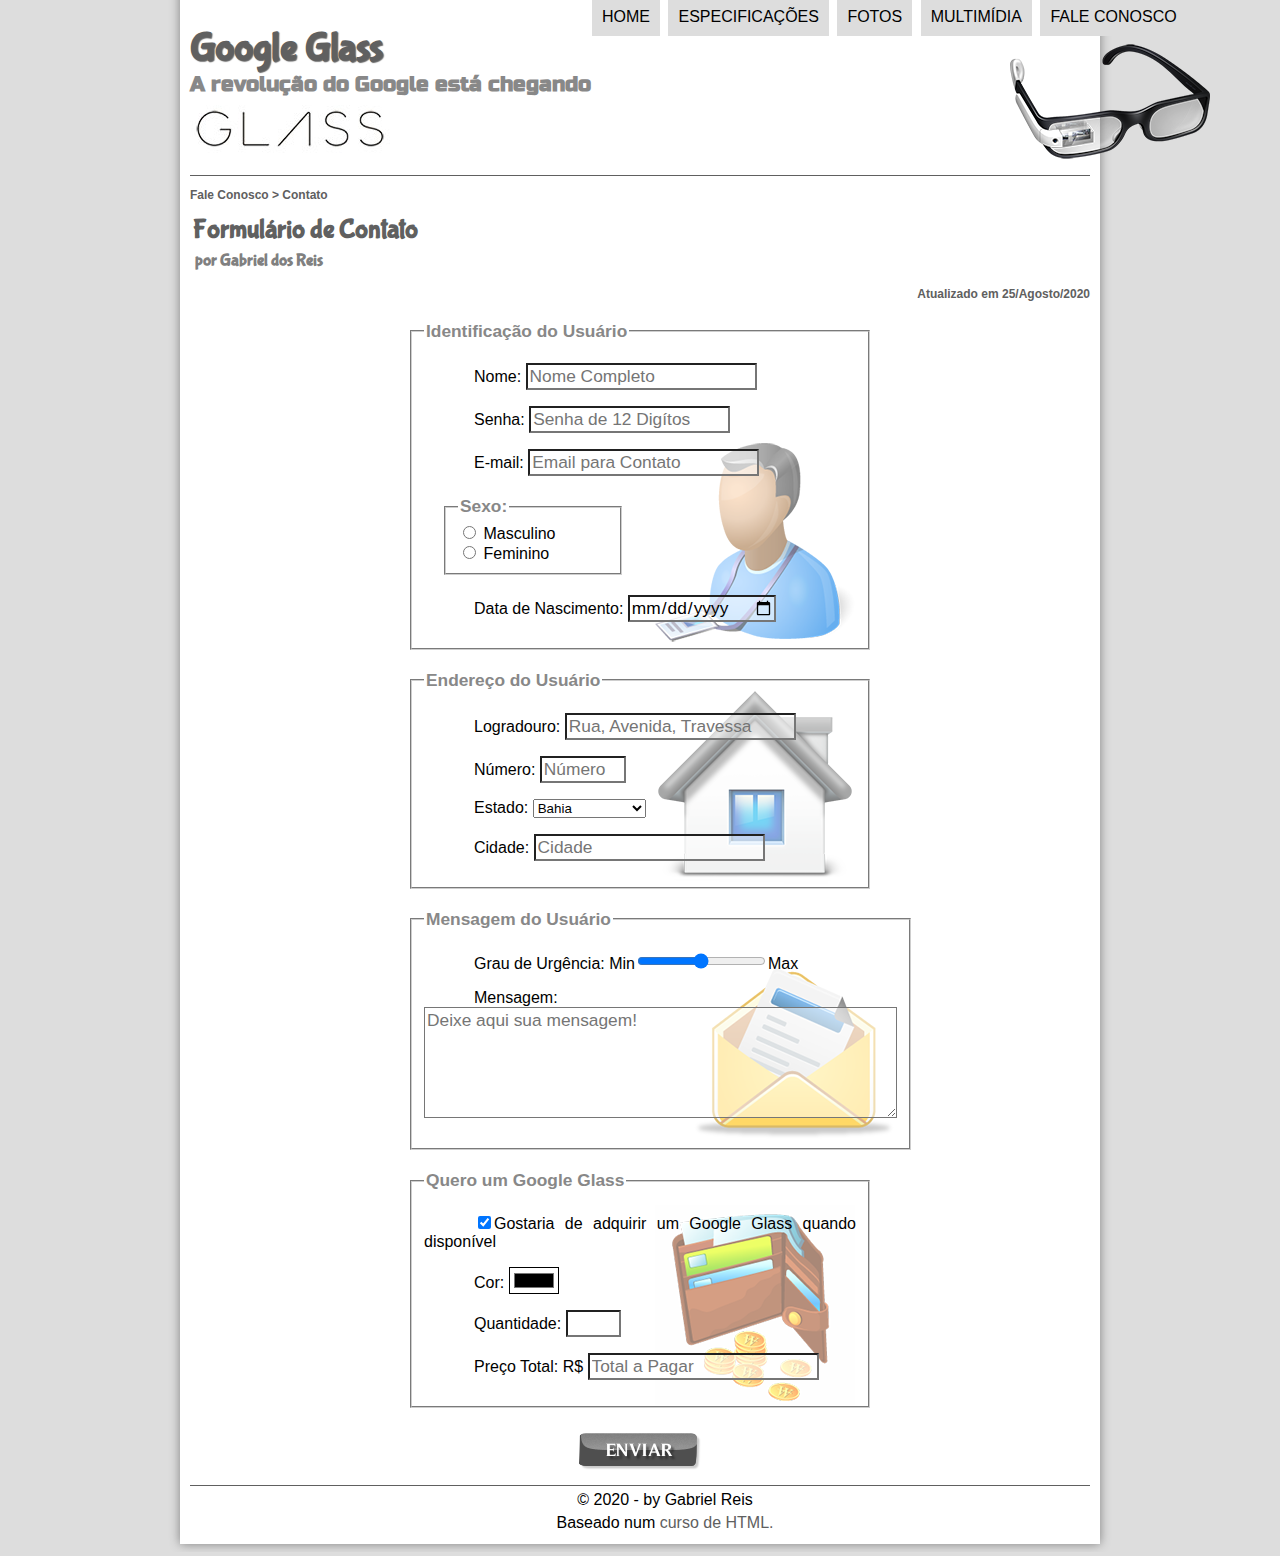
<file: fale-conosco.html>
<!DOCTYPE html>
<html lang="pt-br">
<head>
    <meta charset="utf-8">
    <link rel="stylesheet" href="_css/style.css">
    <link rel="stylesheet" type="text/css" href="_css/form.css">
    <title>Tudo sobre Google Glass</title>
    <script language="javascript" src="_javascript/funcoes.js"></script>
</head>
<body>
    <div id="interface">
        <header id="cabecalho">
            <hgroup>
                <h1>Google Glass</h1>
                <h2>A revolução do Google está chegando</h2>
            </hgroup>

            <img id="icone" src="_imagens/glass-oculos-preto-peq.png">

            <nav id="menu" onmouseout="mudarFoto('_imagens/contato.png')">
                <ul>
                    <h1>Menu Principal</h1>
                    <li><a onmouseover="mudarFoto('_imagens/home.png')" href="index.html">Home</a></li>
                    <li><a onmouseover="mudarFoto('_imagens/especificacoes.png')" href="specs.html"> Especificações</a></li>
                    <li><a onmouseover="mudarFoto('_imagens/fotos.png')" href="fotos.html"> Fotos</a></li>
                    <li><a onmouseover="mudarFoto('_imagens/multimidia.png')" href="multimidia.html"> Multimídia</a></li>
                    <li><a onmouseover="mudarFoto('_imagens/contato.png')" href="fale-conosco.html"> Fale conosco</a></li>      
                </ul>
            </nav>
        </header>

        <article id="artigoPrincipal">
            <header id="cabecalhoArtigo">
                <h3>Fale Conosco > Contato</h3>
                <h1>Formulário de Contato</h1>
                <h2>por Gabriel dos Reis</h2>
                <h3 class="dataCabecalho">Atualizado em 25/Agosto/2020</h3>
            </header>

            <form method="post" id="faleConosco" action="mailto:gabriel-reis1999@hotmail.com" oninput="calcTotal();">
                <fieldset id="usuario"><legend>Identificação do Usuário</legend>
                    <p><label for="nomeInput">Nome: </label><input type="text" name="nomeUsuario" id="nomeInput" size="20" maxlength="23" placeholder="Nome Completo" required=""></p>
                    <p><label for="senhaInput">Senha: </label> <input type="password" name="senhaUsuario" id="senhaInput" size="17" maxlength="12" placeholder="Senha de 12 Digítos" required=""></p>
                    <p><label for="emailInput">E-mail: </label><input type="email" name="emailUsuario" id="emailInput" size="20" maxlength="40" placeholder="Email para Contato" required=""> </p>
                    <fieldset id="sexo"><legend>Sexo:</legend>
                        <input type="radio" name="sexo" id="sexoMas" required=""> <label for="sexoMas">Masculino</label>
                        <br>
                        <input type="radio" name="sexo" id="sexoFem" required=""> <label for="sexoFem">Feminino</label>
                    </fieldset>
                    <p><label for="dataInput">Data de Nascimento: </label><input type="date" name="dataNascimento" id="dataInput" required=""></p>
                </fieldset>

                <fieldset id="endereco"><legend>Endereço do Usuário</legend>
                    <p><label for="logradouroInput">Logradouro:</label> <input type="text" name="logradouroUsuario" id="logradouroInput" size="20" maxlength="80" placeholder="Rua, Avenida, Travessa" required=""> </p>

                    <p><label for="numeroUsuario">Número: </label><input type="number" name="numeroEndereco" id="numeroInput" placeholder="Número da Casa" min="1" max="9999" size="4" required=""></p>

                    <p>Estado: <select name="estadoUsuario" id="estadoInput">
                        <optgroup label="Região Nordeste">
                            <option value="CE">Ceará</option>
                            <option value="SE">Sergipe</option>
                            <option value="PE">Pernambuco</option>
                            <option selected value="BA">Bahia</option>
                            <option value="PB">Paraíba</option>
                            <option value="PI">Piauí</option>
                            <option value="AL">Alagoas</option>
                        </optgroup>
                    </select></p>

                    <p><label for="cidadeInput">Cidade: </label><input type="text" name="cidadeUsuario" id="cidadeInput" placeholder="Cidade" maxlength="20" size="20" list="cidadesNordeste" required=""></p>
                    <datalist id="cidadesNordeste">
                        <option value="Salvador"></option>
                        <option value="Recife"></option>
                        <option value="Aracaju"></option>
                        <option value="Fortaleza"></option>
                        <option value="Maceió"></option>
                        <option value="Amargosa"></option>
                        <option value="Feira de Santana"></option>></optgroup>
                    </datalist>
                </fieldset>

                <fieldset id="mensagem"><legend>Mensagem do Usuário</legend>
                    <p><label for="urgenciaInput">Grau de Urgência: Min</label><input type="range" name="urgenciaUsuario" id="urgenciaInput" min="0" max="10" step="1">Max</p>
                    <p><label for="mensagemInput">Mensagem: </label><textarea name="mensagemUsuario" id="mensagemInput" rows="5" cols="45" placeholder="Deixe aqui sua mensagem!"></textarea></p>
                </fieldset>

                <fieldset id="queroGlass"><legend>Quero um Google Glass</legend>
                    <p><label for="adquirirInput"><input type="checkbox" name="adquirirGlass" id="adquirirInput" checked="">Gostaria de adquirir um Google Glass quando disponível
                    </label></p>
                    <p><label for="corInput">Cor: </label><input type="color" name="corUsuario" id="corInput" value="#000000"> </p>
                    <p><label for="qtdInput">Quantidade: </label><input type="number" name="qtdUsuario" id="qtdInput" min="1" max="5" size="2" required=""></p>
                    <p><label for="precoInput">Preço Total: R$ </label><input type="text" name="precoGlass" id="precoInput" placeholder="Total a Pagar" readonly="" required=""></p>
                </fieldset>

                <input type="image" name="enviar" src="_imagens/botao-enviar.png" id="submitInput" onclick="enviarMsg();">
            </form>

        </article>

            <footer id="rodape">
                <p>&copy;  2020 - by Gabriel Reis<br></p>
                <p>Baseado num <a href="https://www.youtube.com/user/cursosemvideo" target="_blank"> curso de HTML.</p>
            </footer>

        </div>
    </body>
</html>
</file>
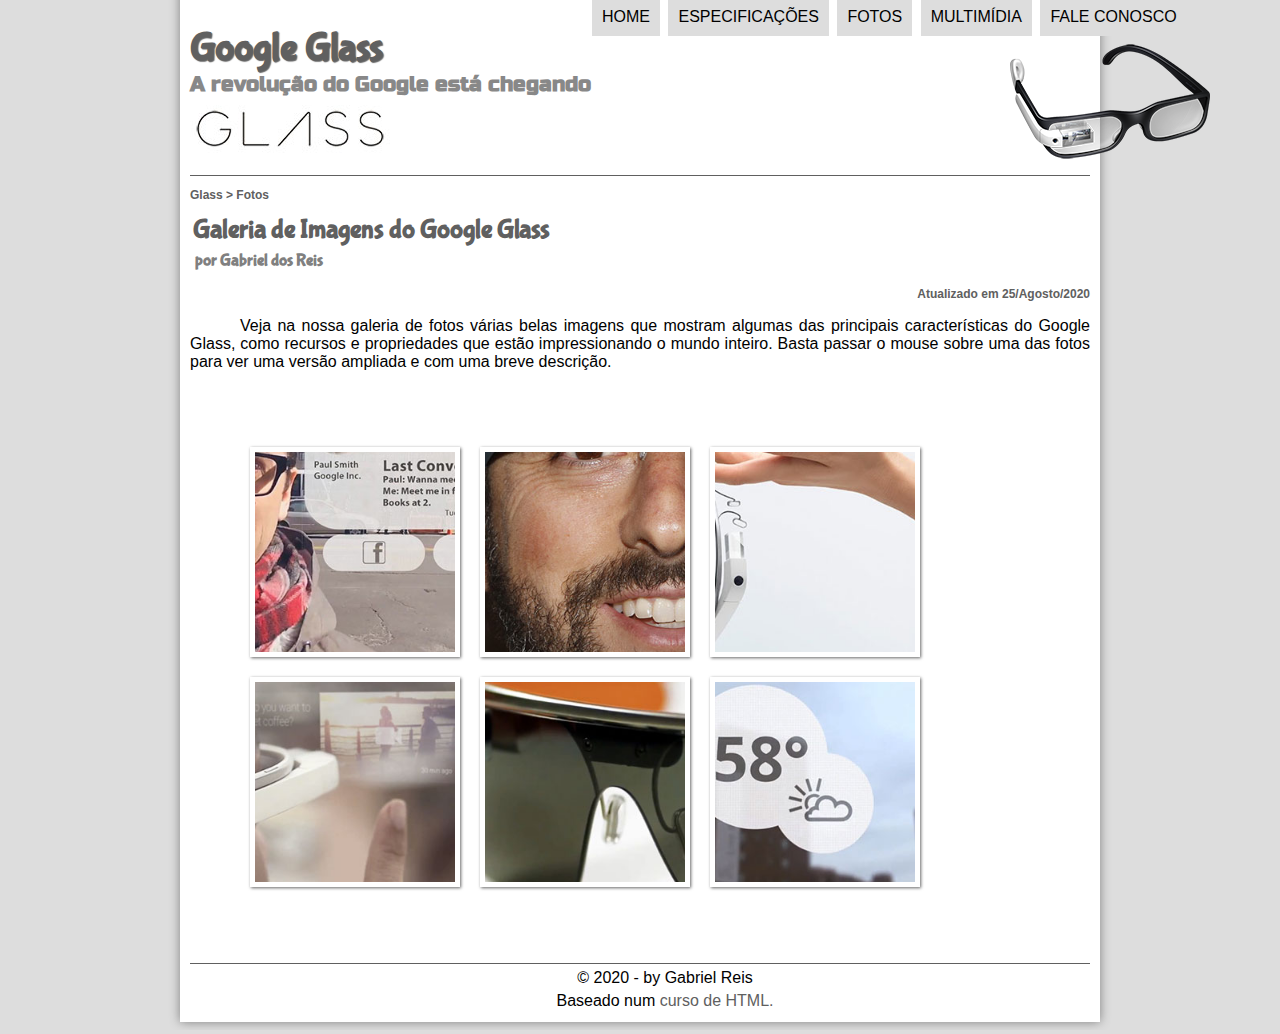
<file: fotos.html>
<!DOCTYPE html>
<html lang="pt-br">
	<head>
		<meta charset="utf-8">
		<link rel="stylesheet" href="_css/style.css">
		<link rel="stylesheet" type="text/css" href="_css/fotos.css">
		<title>Tudo sobre Google Glass</title>
		<script language="javascript" src="_javascript/funcoes.js"></script>
	</head>
	<body>
		<div id="interface">
			<header id="cabecalho">
				<hgroup>
					<h1>Google Glass</h1>
					<h2>A revolução do Google está chegando</h2>
				</hgroup>

				<img id="icone" src="_imagens/glass-oculos-preto-peq.png">

				<nav id="menu" onmouseout="mudarFoto('_imagens/fotos.png')">
					<ul>
						<h1>Menu Principal</h1>
						<li><a onmouseover="mudarFoto('_imagens/home.png')" href="index.html">Home</a></li>
						<li><a onmouseover="mudarFoto('_imagens/especificacoes.png')" href="specs.html"> Especificações</a></li>
						<li><a onmouseover="mudarFoto('_imagens/fotos.png')" href="fotos.html"> Fotos</a></li>
						<li><a onmouseover="mudarFoto('_imagens/multimidia.png')" href="multimidia.html"> Multimídia</a></li>
						<li><a onmouseover="mudarFoto('_imagens/contato.png')" href="fale-conosco.html"> Fale conosco</a></li>		
					</ul>
				</nav>
			</header>

		<article id="artigoPrincipal"> 
			<header id="cabecalhoArtigo">
				<hgroup>
					<h3>Glass > Fotos</h3>
					<h1>Galeria de Imagens do Google Glass</h1>
					<h2>por Gabriel dos Reis</h2>
					<h3 class="dataCabecalho"> Atualizado em 25/Agosto/2020</h3>
				</hgroup>
			</header>

			<p>Veja na nossa galeria de fotos várias belas imagens que mostram algumas das principais características do Google Glass, como recursos e propriedades que estão impressionando o mundo inteiro. Basta passar o mouse sobre uma das fotos para ver uma versão ampliada e com uma breve descrição.</p>

			<ul id="albumFotos">
				<li id="fotoUm"><span>Agenda e lembretes</span></li>
				<li id="fotoDois"><span>Sergey Brin usando o Glass</span></li>
				<li id="fotoTres"><span>Leve e compacto</span></li>
				<li id="fotoQuatro"><span>Sensação de uma tela de 50"</span></li>
				<li id="fotoCinco"><span>Vários tipos de lente</span></li>
				<li id="fotoSeis"><span>Informações importantes</span></li>
			</ul>

			<footer id="rodape">
				<p>&copy;  2020 - by Gabriel Reis<br></p>
				<p>Baseado num <a href="https://www.youtube.com/user/cursosemvideo" target="_blank"> curso de HTML.</p>
			</footer>
		</div>
	</body>
</html>
</file>
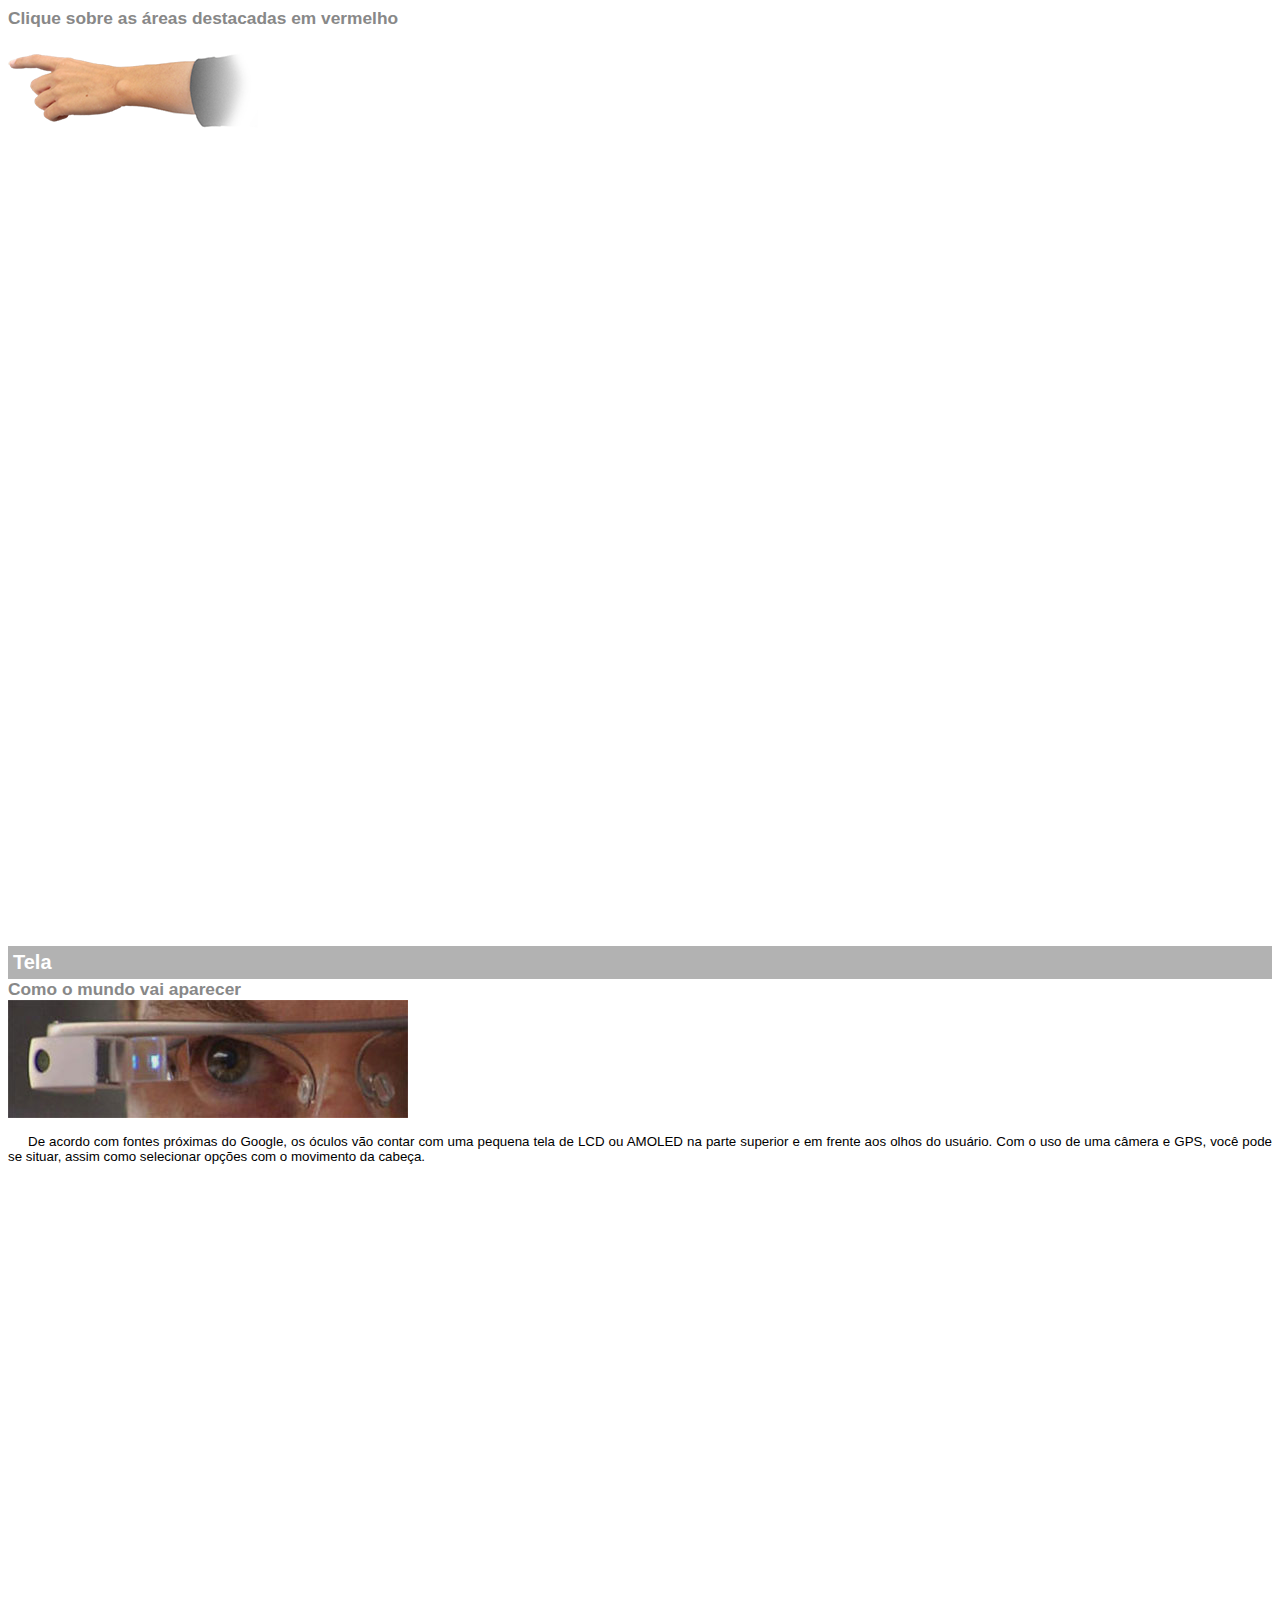
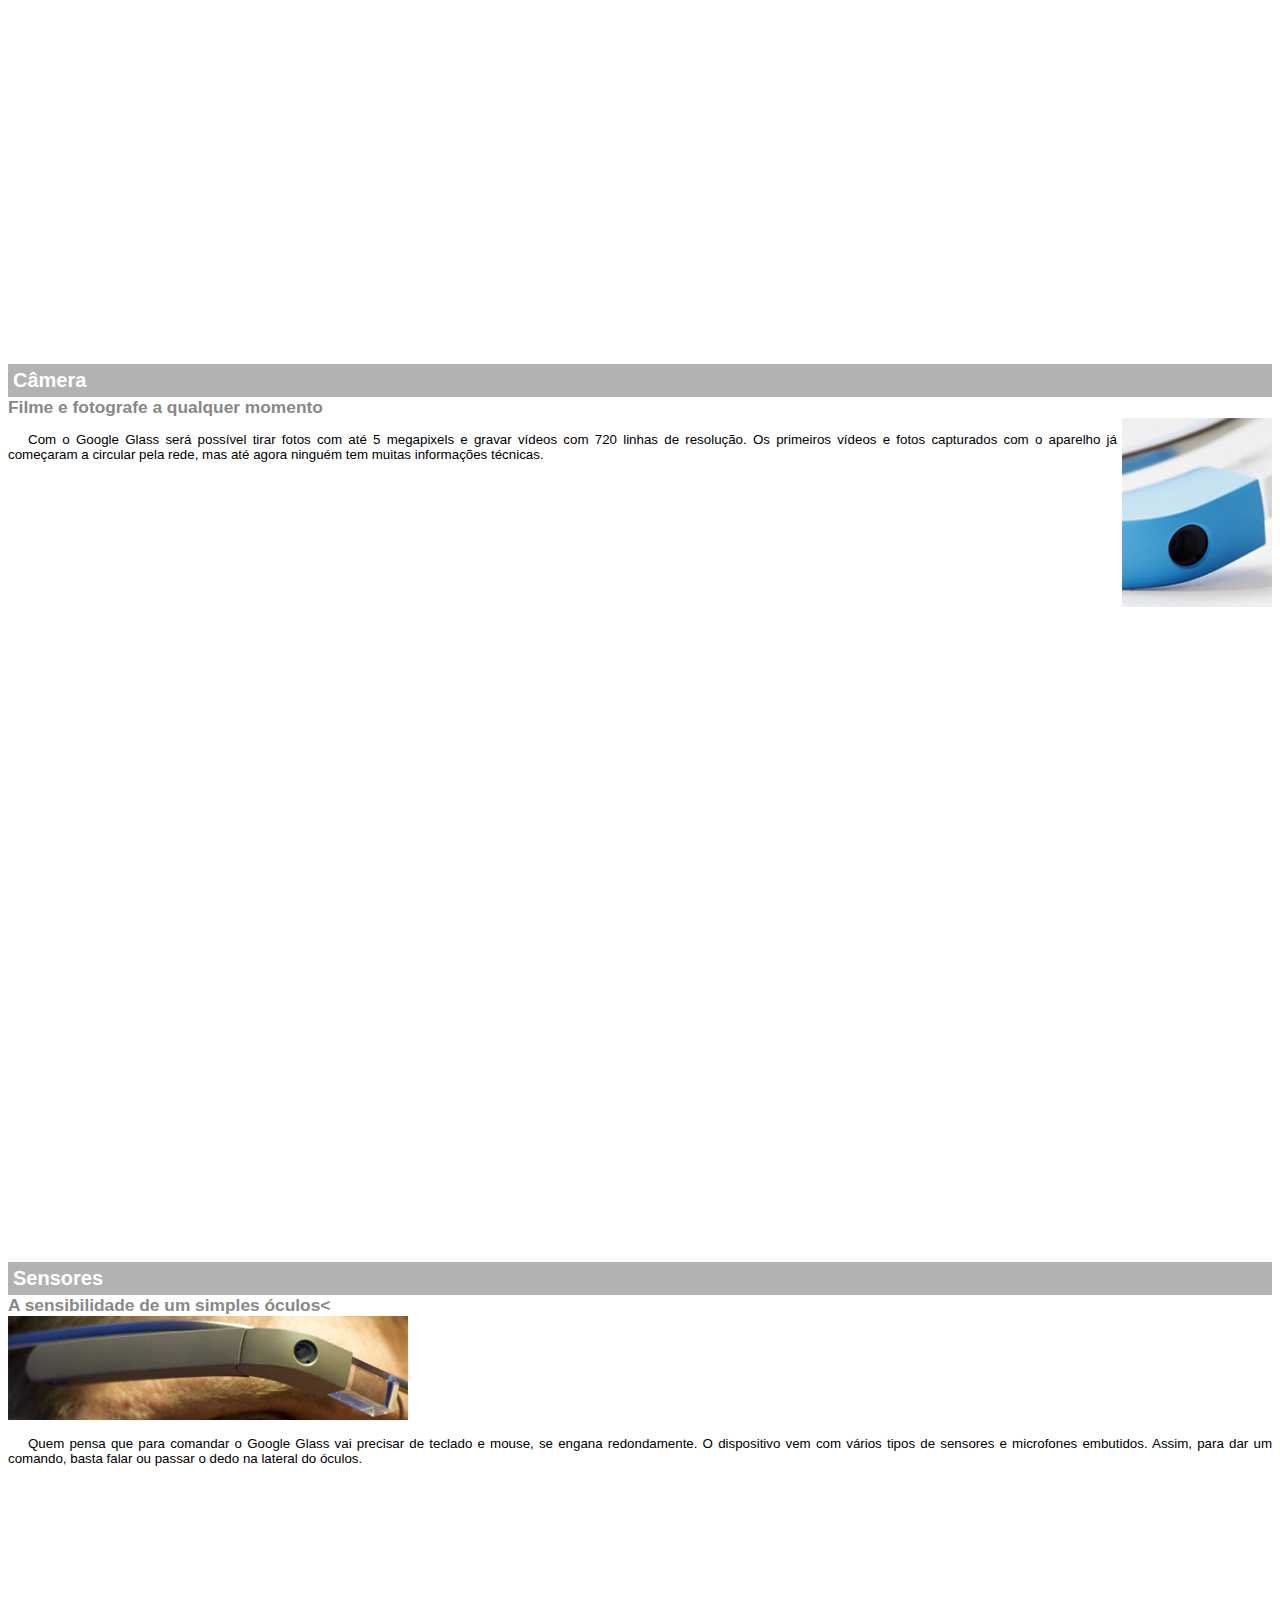
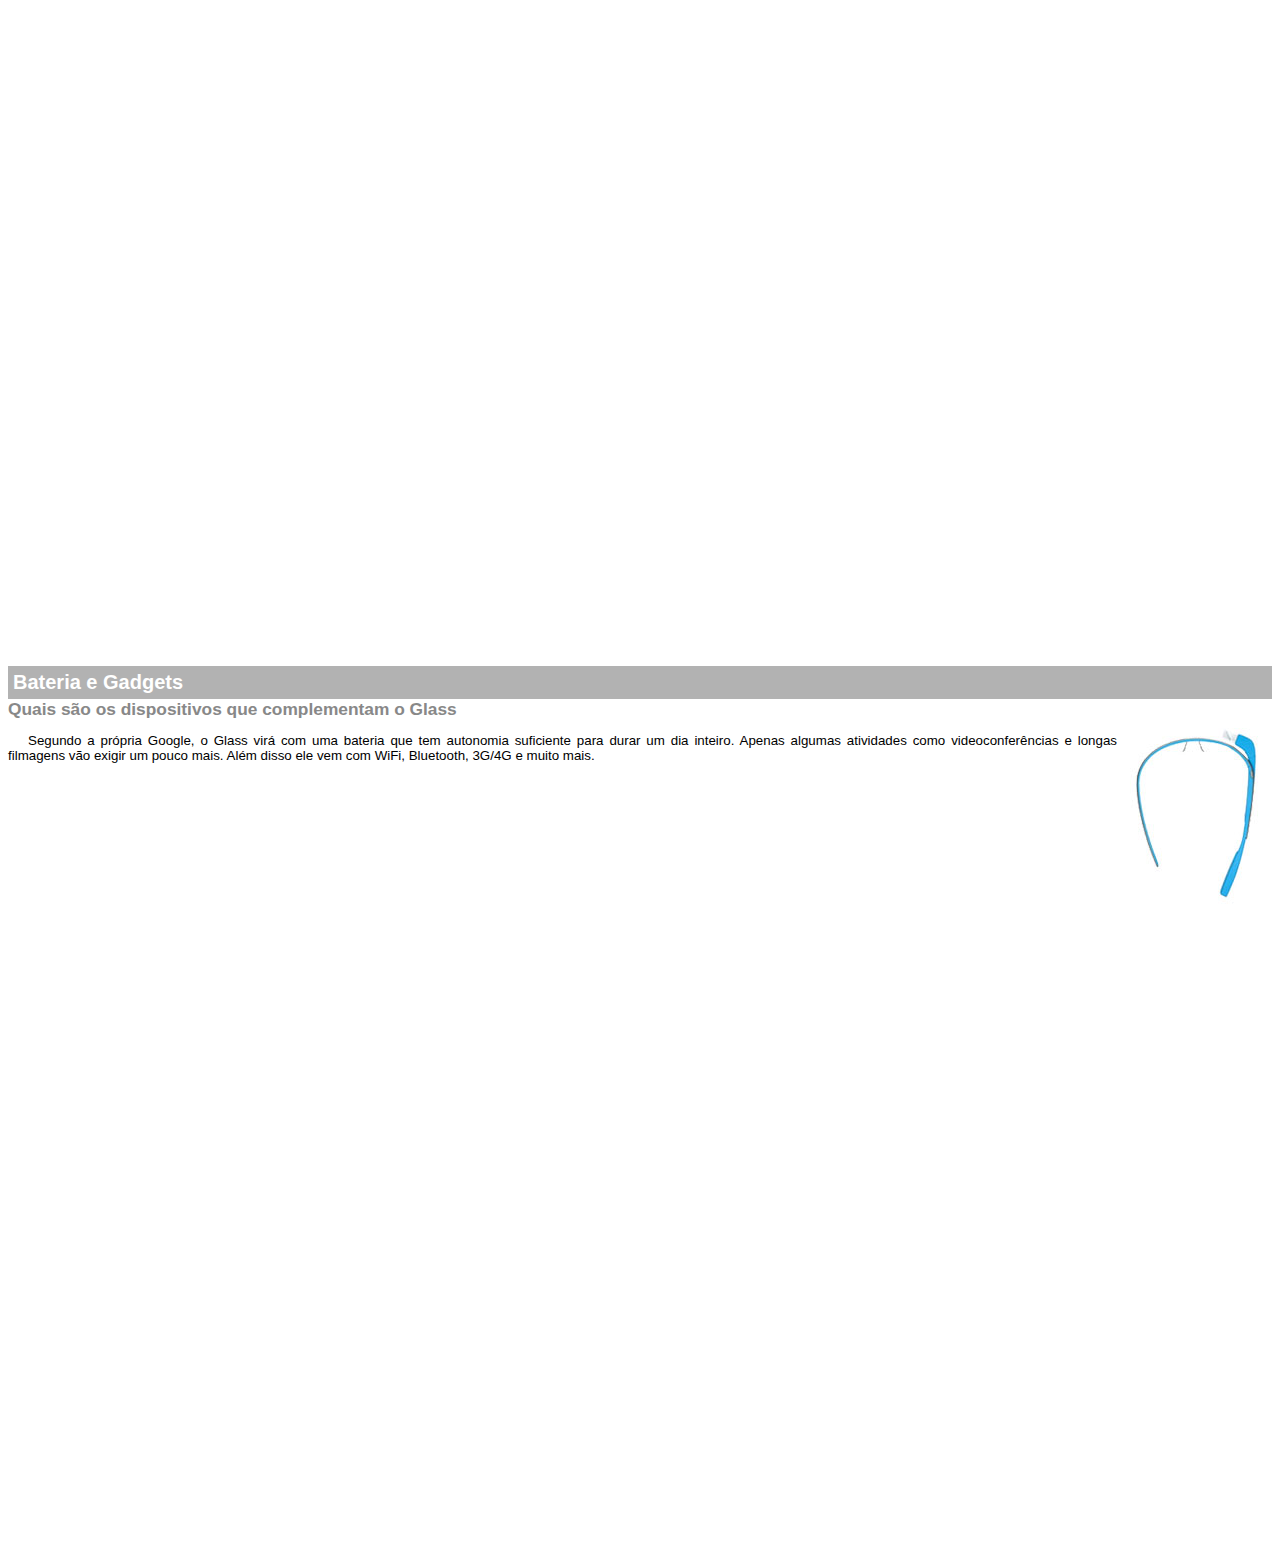
<file: google-glass.html>
<!DOCTYPE html>
<html>
<head>
	<meta charset="utf-8">
	<title>Google Glass</title>

	<style>
		body{
			font-family: Arial;
			font-size: 10pt;
		}

		p{
			text-align: justify;
			text-indent: 20px;
		}

		article h1{
			font-size: 15pt;
			color: #ffffff;
			background-color: rgba(0, 0, 0, .3);
			padding: 5px;
			margin: 0;
		}

		article h2{
			font-size: 13pt;
			color: #888888;
			margin: 0;
		}

		article{
			margin-bottom: 800px;
		}

		img.img-dir{
			display: block;
			float: right;
			margin-left: 5px;
		}

	</style>
</head>
<body>
	<article id="topo">
		<header>
			<h2>Clique sobre as áreas destacadas em vermelho</h2>
		</header>
		<img src="_imagens/mao.png" alt="Mão apontando para a esquerda">
	</article>

	<article id="tela">
		<header>
			<h1>Tela</h1>
			<h2>Como o mundo vai aparecer</h2>
		</header>

		<img src="_imagens/det-tela.jpg" alt="Tela do Google Glass">

		<p>De acordo com fontes próximas do Google, os óculos vão contar com uma pequena tela de LCD ou AMOLED na parte superior e em frente aos olhos do usuário. Com o uso de uma câmera e GPS, você pode se situar, assim como selecionar opções com o movimento da cabeça.</p>

	</article>

	<article id="camera">
		<header>
			<h1>Câmera</h1>
			<h2>Filme e fotografe a qualquer momento</h2>
		</header>

		<img src="_imagens/det-camera.jpg" class="img-dir" alt="Câmera do Google Glass">
		
		<p>Com o Google Glass será possível tirar fotos com até 5 megapixels e gravar vídeos com 720 linhas de resolução. Os primeiros vídeos e fotos capturados com o aparelho já começaram a circular pela rede, mas até agora ninguém tem muitas informações técnicas.</p>

	</article>

	<article id="sensores">
		<header>
			<h1>Sensores</h1>
			<h2>A sensibilidade de um simples óculos<</h2>
		</header>
		
		<img src="_imagens/det-touch.jpg" alt="Sensores do Google Glass">

		<p>Quem pensa que para comandar o Google Glass vai precisar de teclado e mouse, se engana redondamente. O dispositivo vem com vários tipos de sensores e microfones embutidos. Assim, para dar um comando, basta falar ou passar o dedo na lateral do óculos.</p>
		

	</article>

	<article id="bateriaGadget">
		<header>
			<h1>Bateria e Gadgets</h1>
			<h2>Quais são os dispositivos que complementam o Glass</h2>
		</header>
		
		<img src="_imagens/det-bateria.jpg" class="img-dir" alt="Bateria e Gadgets do Google Glass">

		<p>Segundo a própria Google, o Glass virá com uma bateria que tem autonomia suficiente para durar um dia inteiro. Apenas algumas atividades como videoconferências e longas filmagens vão exigir um pouco mais. Além disso ele vem com WiFi, Bluetooth, 3G/4G e muito mais.</p>

	</article>
</body>
</html>
</file>
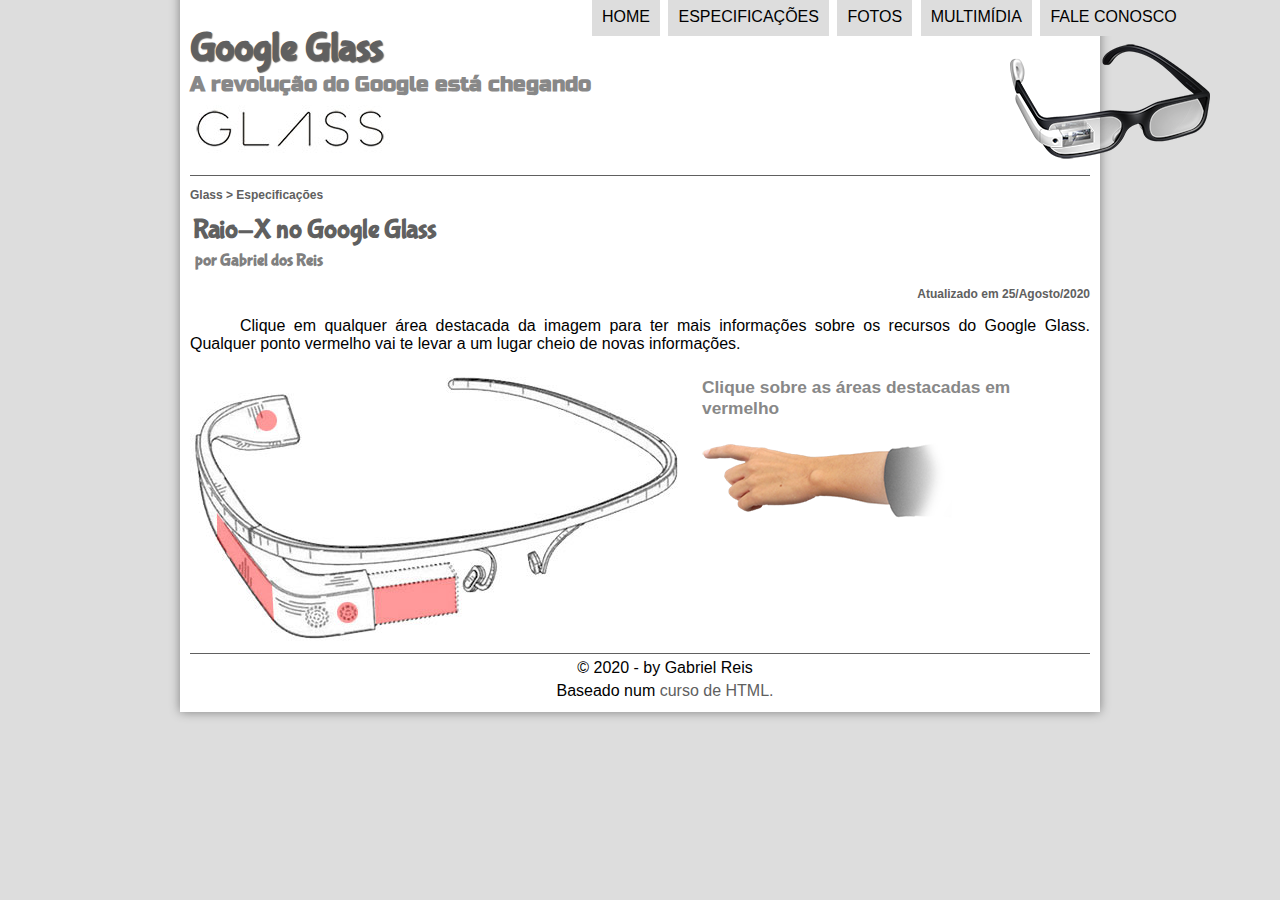
<file: specs.html>
<!DOCTYPE html>
<html lang="pt-br">
	<head>
		<meta charset="utf-8">
		<link rel="stylesheet" href="_css/style.css">
		<link rel="stylesheet" type="text/css" href="_css/specs.css">
		<title>Tudo sobre Google Glass</title>
		<script language="javascript" src="_javascript/funcoes.js"></script>
	</head>
	<body>
		<div id="interface">
			<header id="cabecalho">
				<hgroup>
					<h1>Google Glass</h1>
					<h2>A revolução do Google está chegando</h2>
				</hgroup>

				<img id="icone" src="_imagens/glass-oculos-preto-peq.png">

				<nav id="menu" onmouseout="mudarFoto('_imagens/especificacoes.png')">
					<ul>
						<h1>Menu Principal</h1>
						<li><a onmouseover="mudarFoto('_imagens/home.png')" href="index.html">Home</a></li>
						<li><a onmouseover="mudarFoto('_imagens/especificacoes.png')" href="specs.html"> Especificações</a></li>
						<li><a onmouseover="mudarFoto('_imagens/fotos.png')" href="fotos.html"> Fotos</a></li>
						<li><a onmouseover="mudarFoto('_imagens/multimidia.png')" href="multimidia.html"> Multimídia</a></li>
						<li><a onmouseover="mudarFoto('_imagens/contato.png')" href="fale-conosco.html"> Fale conosco</a></li>		
					</ul>
				</nav>
			</header>

		<article id="artigoPrincipal">
			<header id="cabecalhoArtigo">
				<h3>Glass > Especificações</h3>
				<h1>Raio-X no Google Glass</h1>
				<h2>por Gabriel dos Reis</h2>
				<h3 class="dataCabecalho">Atualizado em 25/Agosto/2020</h3>
			</header>

			<p>Clique em qualquer área destacada da imagem para ter mais informações sobre os recursos do Google Glass. Qualquer ponto vermelho vai te levar a um lugar cheio de novas informações.</p>

			<section id="conteudo">
				<img src="_imagens/glass-esquema-marcado.jpg" usemap="#mapaGlass">
				<map name="mapaGlass">
					<area shape="rect" coords="179, 202, 270, 260" href="google-glass.html#tela" target="janela">

					<area shape="circle" coords="158, 243, 12" href="google-glass.html#camera" target="janela">

					<area shape="circle" coords="73, 52, 12" href="google-glass.html#bateriaGadget" target="janela">

					<area shape="poly" coords="28, 143, 83, 216, 84, 249, 27, 169" href="google-glass.html#sensores" target="janela">
				</map>
				<iframe src="google-glass.html" name="janela" id="frameSpec" scrolling="no"></iframe>
			</section>
		</article>

			<footer id="rodape">
				<p>&copy;  2020 - by Gabriel Reis<br></p>
				<p>Baseado num <a href="https://www.youtube.com/user/cursosemvideo" target="_blank"> curso de HTML.</p>
			</footer>

		</div>
	</body>
</html>
</file>
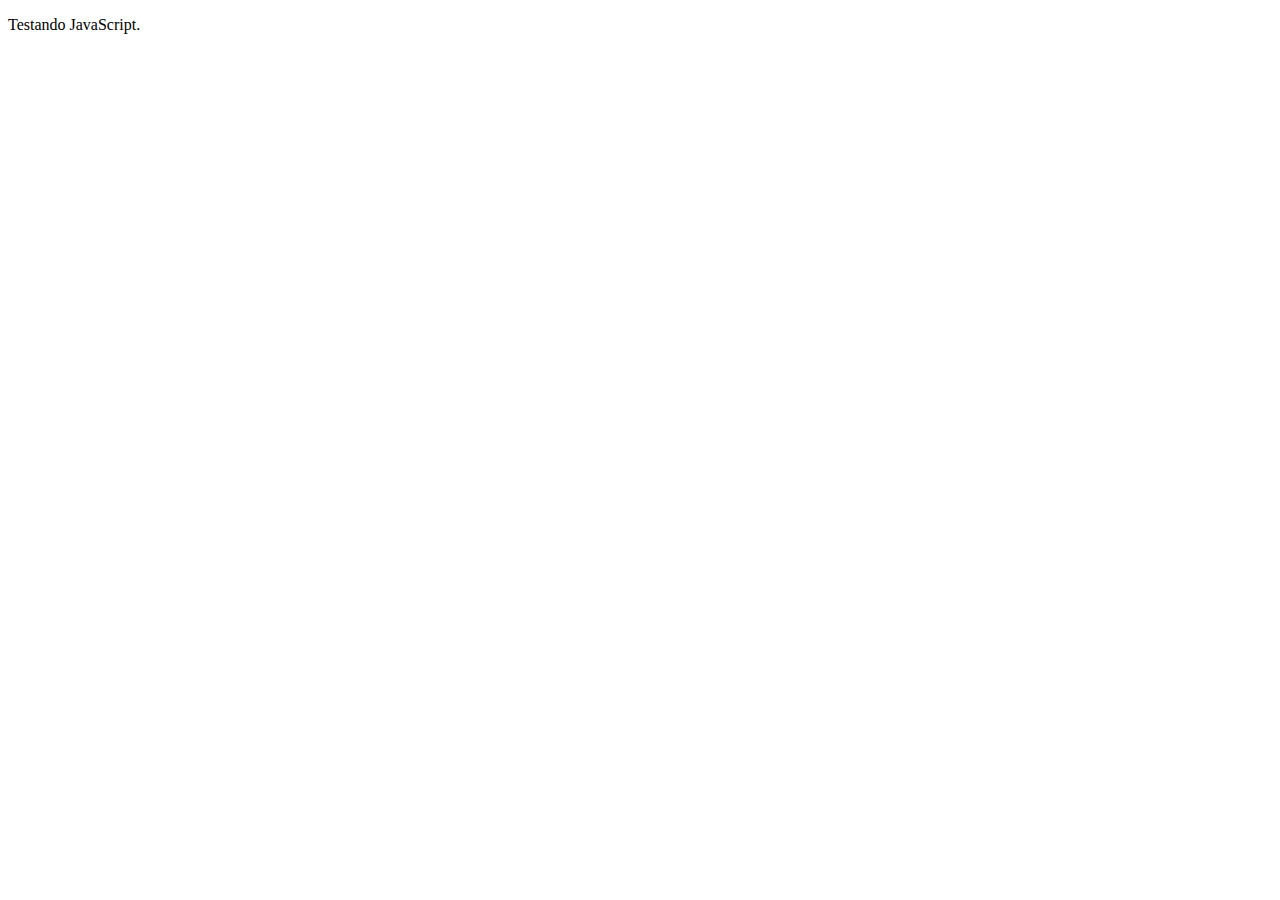
<file: testejs01.html>
<!DOCTYPE html>
<html>
<head>
	<title>Teste JS</title>
</head>
<body>
	<p>Testando JavaScript.</p>

	<script type="text/javascript">
		document.write("Olá, Mundo! Hoje é dia " + new Date();
	</script>
</body>
</html>
</file>
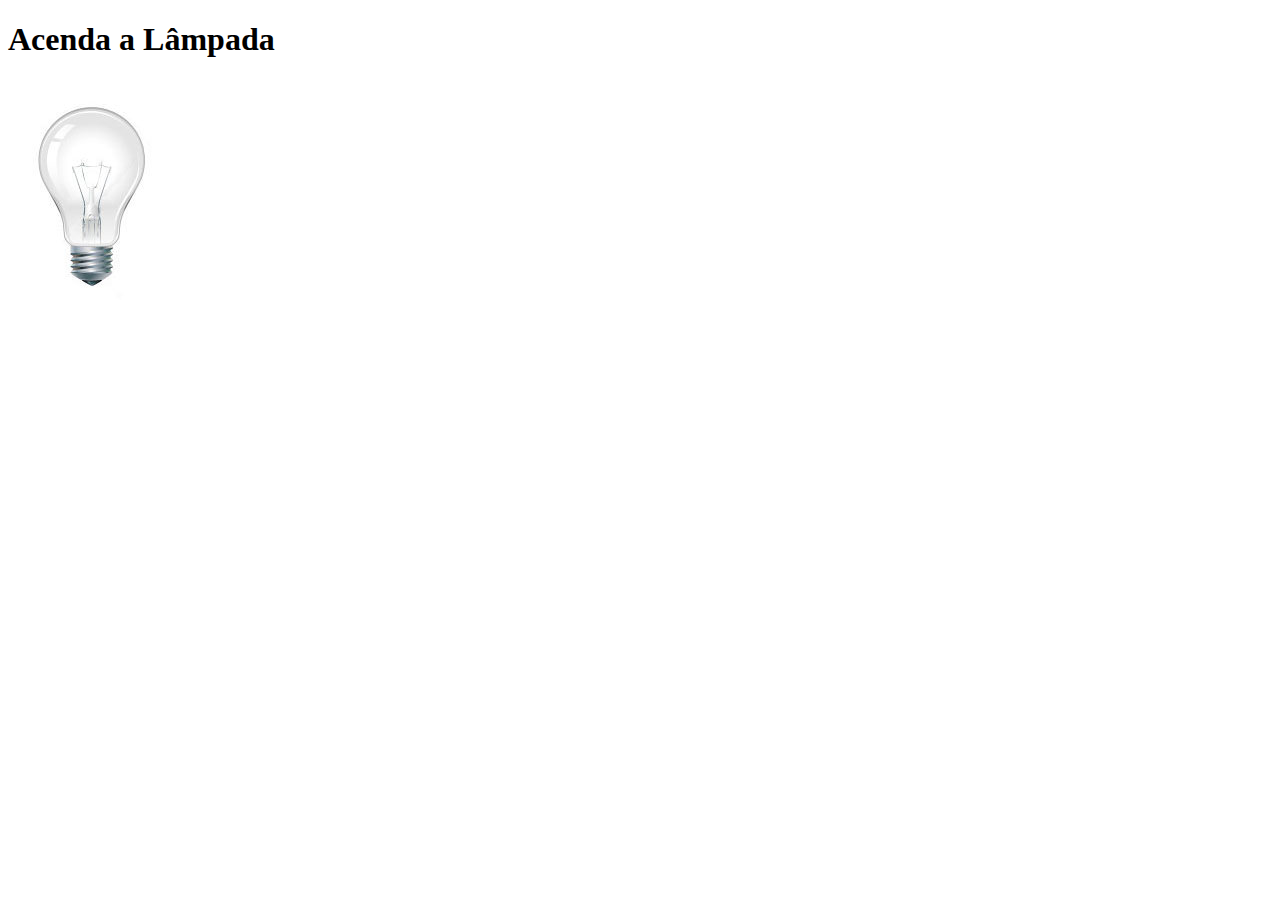
<file: testejs02.html>
<!DOCTYPE html>
<html>
<head>
	<title>Teste JS</title>
	<meta charset="utf-8">
	<script type="text/javascript">
		var lampadaAcesa = false;
		var resistencia = 10;

		function lampadaInterativa(){
			if (!lampadaAcesa) {
				document.getElementById("lampada").src = "_imagens/lampada-acesa.jpg";
				lampadaAcesa = true;
				resistencia --;
			}else if (resistencia == 0) {
				document.getElementById("lampada").src= "_imagens/lampada-quebrada.jpg";
			}else{
				document.getElementById("lampada").src = "_imagens/lampada-apagada.jpg";
				lampadaAcesa = false;
			}
		}

	</script>
</head>
<body>
	<h1>Acenda a Lâmpada</h1>
	<img src="_imagens/lampada-apagada.jpg" id="lampada" onclick="lampadaInterativa()"/>
</body>
</html>
</file>
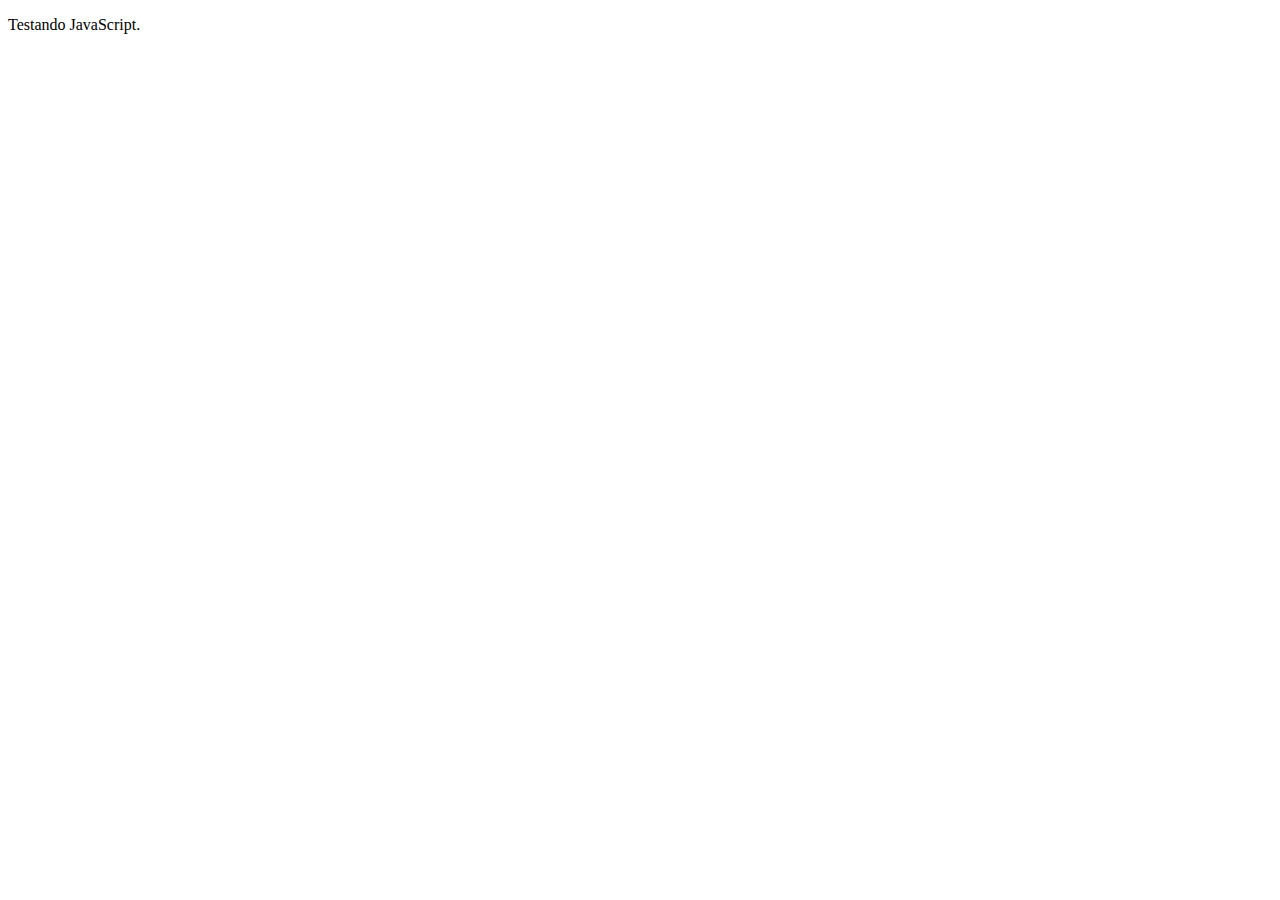
<file: _css/testejs01.html>
<!DOCTYPE html>
<html>
<head>
	<title>Teste JS</title>
	<meta charset="utf-8">
</head>
<body>
	<p>Testando JavaScript.</p>

	<script type="text/javascript">
		document.write("Olá, Mundo! Hoje é dia " + new Date();
	</script>
</body>
</html>
</file>
<file: _css/style.css>
@charset "UTF-8";
@import url('https://fonts.googleapis.com/css2?family=Bubblegum+Sans&display=swap');
@import url('https://fonts.googleapis.com/css2?family=Russo+One&display=swap');

/* Formatação dos parágrafos */

body{
	font-family: Arial, sans-serif;
	background-color: #dddddd;
}

div#interface{
	width: 900px;
	background-color: #ffffff; 
	margin: -20px auto 0px auto;
	box-shadow: 0px 0px 10px grey;
	padding: 10px 10px 10px 10px;
}

p{
	text-align: justify;
	text-indent: 50px;
}

a{
	color: #606060;
	text-decoration: none;
}

a:hover{
	text-decoration: underline;
}

/* Formatação do cabeçalho */

header#cabecalho img#icone{
	position: absolute;
	left: 1010px;
	top: 40px;
}

header#cabecalho{
	border-bottom: 1px #606060 solid;
	height: 150px;
	background-image: url("../_imagens/glass-logo-peq.jpg");
	background-repeat: no-repeat;
	background-position: 0px 80px;
}

header#cabecalho h1{
	font-family: 'Bubblegum Sans', sans-serif, Arial;
	font-size: 30pt;
	color: #606060;
	text-shadow: 1px 1px 1px rgba(0, 0, 0, .6);
	padding: 0px;
	margin-bottom: 0px;
}

header#cabecalho h2{
	font-family: 'Russo One', sans-serif, Arial;
	font-size: 16pt;
	color: #888888;
	padding: 0px;
	margin-top: 0px;
}

/* Formatação de fotos com legenda */

figure.fotoLegendada{
	position: relative;
	border: 8px solid white;
	box-shadow: 1px 1px 4px black;
}

figure.fotoLegendada img{
	width: 100%;
	height: 100%;
}

figure.fotoLegendada figcaption{
	opacity: 0;
	position: absolute;
	top: 0px; 
	background-color: rgba(0, 0, 0, .4);
	color: white;
	width: 100%;
	height: 100%;
	padding: 10px;
	box-sizing: border-box;
	transition: opacity 1s;
}

figure.fotoLegendada:hover figcaption{
	opacity: 1;
}

/* Formatação do menu */

nav#menu{
	display: block;
}

nav#menu h1{
	display: none;
}

nav#menu ul{
	list-style: none;
	text-transform: uppercase;
	position: absolute;
	top: -20px;
	left: 550px;
}

nav#menu li{
	display: inline-block;
	background-color: #dddddd;
	padding: 10px;
	margin: 2px;
	transition: background-color 1s;
}

nav#menu li:hover{
	background-color: #606060;
}

nav#menu a{
	color: black;
	text-decoration: none;
}

nav#menu a:hover{
	color: #ffffff;
}

/* Formatação da seção principal */

section#principal{
	display: block;
	width: 500px;
	float: left;
	border-right:1px solid #606060;
	padding-right: 15px;
}

table#tabelaEspecial{
	border: 1px solid #606060;
	border-spacing: 0px;
	margin-left: auto;
	margin-right: auto;
}

table#tabelaEspecial caption{
	color: #000000;
	font-weight: bolder;
	font-size: 12pt;
}

table#tabelaEspecial caption span{
	font-size: 8pt;
	display: block;
	float: right;
	margin-top: 10px;
}

table#tabelaEspecial td{
	border: 1px solid #606060;
	padding: 10px;
	text-align: center;
}

table#tabelaEspecial td.colunaEsquerda{
	background-color: #606060;
	vertical-align: top;
	font-weight: bold;
}


table#tabelaEspecial td.colunaDireita{
	background-color: #dddddd;
}

/* Formatação da tag article */
article#artigoPrincipal h2{
	font-size: 12pt;
	color: #606060;
	background-color: #dddddd;
	padding: 5px 0px 5px 5px;
	margin: 10px 0px 10px 0px;
}

header#cabecalhoArtigo h1{
	font-family: 'Bubblegum Sans', sans-serif, Arial;
	font-size: 20pt;
	color: #606060;
	margin: 0px;
	padding-left: 3px;
}

header#cabecalhoArtigo .indexIntro{
	padding-left: 5px;
}

header#cabecalhoArtigo h2{
	font-family: 'Bubblegum Sans', sans-serif, Arial;
	font-size: 13pt;
	color: #808080;
	background-color: #ffffff;
	margin-top: 0px;
}

header#cabecalhoArtigo h3{
	font-family: 'Bubblegum', sans-serif;
	font-size: 12px;
	color: #606060;
}

header#cabecalhoArtigo .dataCabecalho{
	text-align: right;
}

/* Formatação da seção lateral */

aside#lateral{
	display: block;
	width: 380px;
	float:right;
	background-color: #dddddd;
	box-shadow: 2px 2px 2px grey;
}

aside#lateral h1{
	font-family: 'Bubblegum Sans', sans-serif, Arial;
	font-size: 20pt;
	color: #606060;
}

aside#lateral h2{
	font-size: 13pt;
	color: #ffffff;
	background-color: #606060;
	padding-left: 5px;
}

aside#lateral video#videoAside{
	width: 375px;
}

/* Formatação do rodapé */

footer#rodape{
	clear: both;
	border-top: 1px solid #606060;
}

footer#rodape p{
	margin-bottom: 2px;
	margin-top: 5px;
	text-align: center;
}
</file>
<file: _css/form.css>
@charset "UTF-8";

form{
	width: 500px;
	margin: auto;
}

input, textarea{
	font-family: sans-serif;
	font-weight: normal;
	font-size: 13pt;
	background-color: rgba(255, 255, 255, .5);
}

input:hover, textarea:hover{
	background-color: #dddddd;
}

legend{
	color: #888888;
	font-size: 13pt;
	font-weight: bold;
	font-family: sans-serif;
}

fieldset{
	border-color: #cecece;
	margin: 20px;
}

fieldset#sexo{
	width: 150px;
}

fieldset#usuario{
	background:url("../_imagens/icone-contato.png") no-repeat 95% 95%;
}

fieldset#endereco{
	background:url("../_imagens/icone-endereco.png") no-repeat 95% 95%;
}

fieldset#mensagem{
	background:url("../_imagens/icone-mensagem.png") no-repeat 95% 95%;
}

fieldset#queroGlass{
	background:url("../_imagens/icone-pagamento.png") no-repeat 95% 95%;
}

input#submitInput{
	margin-left: 37%;
}
</file>
<file: _css/fotos.css>
@charset "UTF-8";

ul#albumFotos{
	width: 700px;
	margin: 0 alto;
	padding: 50px;
	overflow: hidden;
	list-style: none;
}

ul#albumFotos li{
	float: left;
	width: 200px;
	height: 200px;
	margin: 10px;
	border: 5px solid white;
	background-color: white;
	box-shadow: 1px 1px 3px rgba(0, 0, 0, .6);
}

ul#albumFotos li span {
	opacity: 0;
	color: #ffffff;
	text-shadow: 1px 1px 1px black;
	background-color: rgba(0, 0, 0, .3);
	font-size: 9pt;
	line-height: 370px;
	padding: 5px;
}

ul#albumFotos li:hover{
	transform: scale(1.5);
	transition: 0.5s;
}

ul#albumFotos li:hover span{
	opacity: 1;
}

ul#albumFotos li#fotoUm{
	background:url("../_imagens/galeria-01.jpg") no-repeat;
	background-position: 50% 50%;
	background-size: 400px 400px;
	background-color: #ffffff;
}

ul#albumFotos li#fotoUm:hover{
	background-position: 0px 0px;
	background-size: 200px 200px;
}

ul#albumFotos li#fotoDois{
	background:url("../_imagens/galeria-02.jpg") no-repeat;
	background-position: 50% 50%;
	background-size: 400px 400px;
	background-color: #ffffff;
}

ul#albumFotos li#fotoDois:hover{
	background-position: 0px 0px;
	background-size: 200px 200px;
}

ul#albumFotos li#fotoTres{
	background:url("../_imagens/galeria-03.jpg") no-repeat;
	background-position: 50% 50%;
	background-size: 400px 400px;
	background-color: #ffffff;
}

ul#albumFotos li#fotoTres:hover{
	background-position: 0px 0px;
	background-size: 200px 200px;
}

ul#albumFotos li#fotoQuatro{
	background:url("../_imagens/galeria-04.jpg") no-repeat;
	background-position: 50% 50%;
	background-size: 400px 400px;
	background-color: #ffffff;
}

ul#albumFotos li#fotoQuatro:hover{
	background-position: 0px 0px;
	background-size: 200px 200px;
}

ul#albumFotos li#fotoCinco{
	background:url("../_imagens/galeria-05.jpg") no-repeat;
	background-position: 50% 50%;
	background-size: 400px 400px;
	background-color: #ffffff;
}

ul#albumFotos li#fotoCinco:hover{
	background-position: 0px 0px;
	background-size: 200px 200px;
}

ul#albumFotos li#fotoSeis{
	background:url("../_imagens/galeria-06.jpg") no-repeat;
	background-position: 50% 50%;
	background-size: 400px 400px;
	background-color: #ffffff;
}

ul#albumFotos li#fotoSeis:hover{
	background-position: 0px 0px;
	background-size: 200px 200px;
}
</file>
<file: _css/specs.css>
@charset "UTF-8";

section#conteudo{
	width: 1000px;
	margin: auto;
}

iframe#frameSpec{
	width: 380px;
	height: 280px;
	border: none;
	overflow: hidden;
}
</file>
